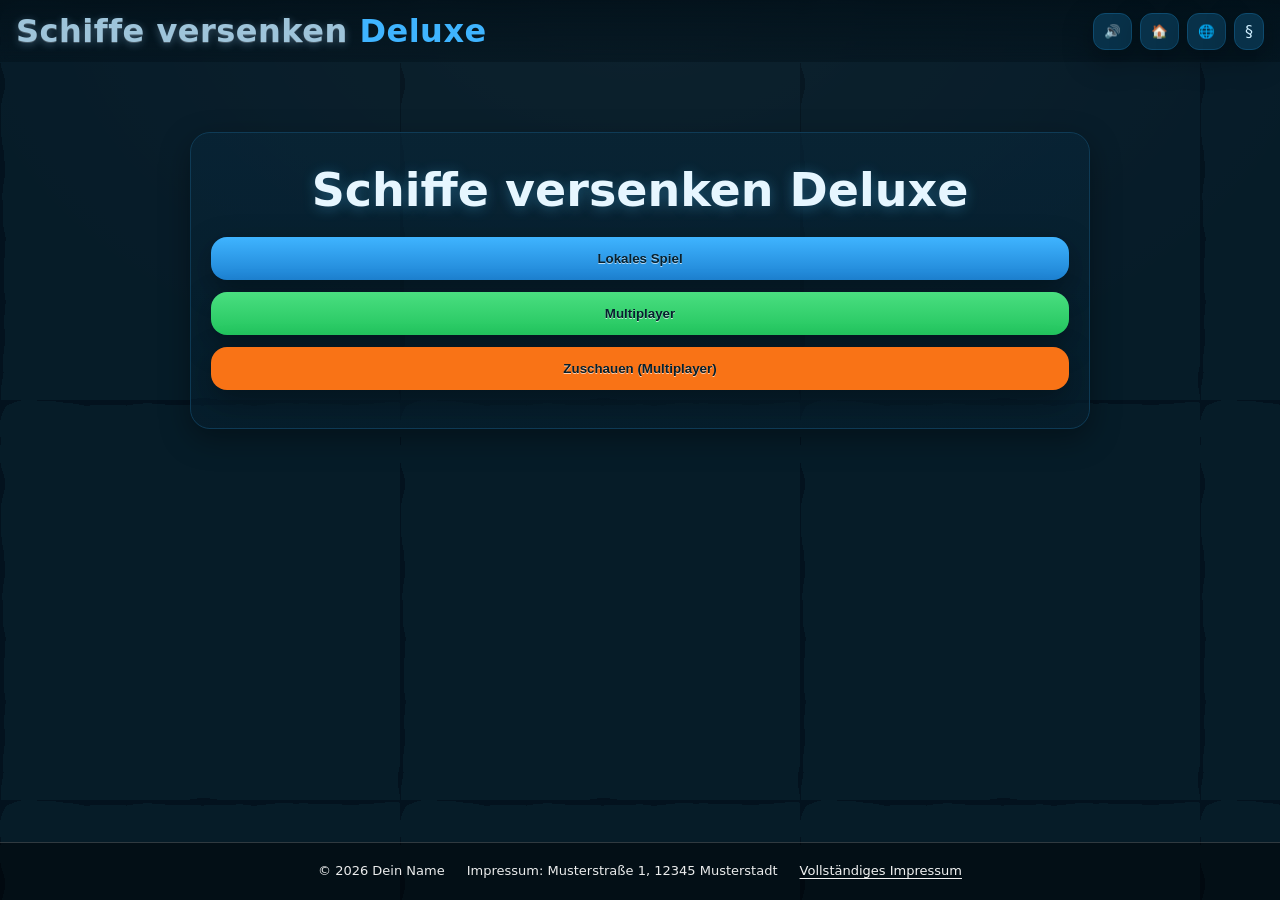
<file: index.html>
<!DOCTYPE html>

<html data-theme="realistic" lang="de">
<!-- Dokumentkopf -->
<head>
<meta charset="utf-8"/>
<meta content="width=device-width, initial-scale=1" name="viewport"/>
<title>Schiffe versenken Deluxe</title>
<link href="styles.css" rel="stylesheet"/>
</head>
<body>
<div id="app">
<!-- HUD -->
<header class="hud">
<h1 class="title">
<span class="metal" data-i18n="hud_metal" id="hudMetal">Schiffe versenken</span>
<span class="deluxe" data-i18n="hud_deluxe" id="hudDeluxe">Deluxe</span>
</h1>
<div class="hud-actions">
<button class="icon-btn" data-i18n-attr="title:soundToggle" id="btnSound">🔊</button>
<button class="icon-btn" data-i18n-attr="title:backToMenu,aria-label:backToMenu" id="btnMenu">🏠</button>
<button class="icon-btn" data-i18n-attr="title:language" id="btnLang">🌐</button>
<a class="icon-btn" data-i18n-attr="title:legal_title" href="impressum.html">§</a></div>
</header>
<!-- Hintergrundanimation -->
<div aria-hidden="true" class="water-bg"></div>
<!-- Startmenü -->
<main class="screen active" id="menu">
<div class="menu-panel">
<h2 class="menu-title" data-i18n="gameTitle">Schiffe versenken Deluxe</h2>
<!-- Hauptmenü -->
<section class="menu-section" id="mainMenu">

<div class="menu-choice menu-choice--stack">
<button class="cta" data-i18n="menu_local_btn" id="btnChooseLocal">Lokales Spiel</button>
<button class="cta alt" data-i18n="menu_mp_btn" id="btnChooseMP">Multiplayer</button>
<button class="cta cta-spectate" data-i18n="menu_spectate_btn" id="btnChooseSpectate">Zuschauen (Multiplayer)</button>
</div>
</section>
<!-- Lokales Spiel: Auswahl -->
<section class="menu-section setup-panel" hidden="" id="localChoice">
<div class="setup-head">
<h3><span data-i18n="local_choice_title">Lokales Spiel</span></h3>
<button class="ghost" data-i18n="back" id="btnBackFromLocalChoice" type="button"> Zurück </button>
</div>
<div class="menu-choice">
<button class="cta" data-i18n="local_vs_ai" id="btnLocalChooseAI">Gegen Computer</button>
<button class="cta alt" data-i18n="local_2p" id="btnLocalChoose2P">2 Spieler (lokal)</button>
</div>
</section>
<!-- Lokales Spiel: Setup -->
<section class="menu-section setup-panel" hidden="" id="localSetup">
<div class="setup-head">
<h3 data-i18n="local_setup_title" id="localSetupTitle">Lokales Spiel – Setup</h3>
<button class="ghost" data-i18n="back" id="btnBackFromLocal" type="button"> Zurück </button>
</div>
<label class="field">
<span data-i18n="p1_name">Spieler 1 Name</span>
<input data-i18n-attr="placeholder:p1_ph" id="nameP1" maxlength="16" placeholder="Admiral Blau" type="text"/>
</label>
<label class="field" id="p2Field">
<span data-i18n="p2_name">Spieler 2 Name</span>
<input data-i18n-attr="placeholder:p2_ph" id="nameP2" maxlength="16" placeholder="Admiral Rot" type="text"/>
</label>
<div class="radio-row" id="aiDifficulty">
<label><input checked="" name="ai" type="radio" value="easy"> <span data-i18n="ai_label_easy">Einfach</span></input></label>
<label><input name="ai" type="radio" value="smart"> <span data-i18n="ai_label_smart">Smart</span></input></label>
</div>
<button class="cta" data-i18n="start_game" id="btnLocalStart">Spiel starten</button>
<button class="cta" data-i18n="local_vs_ai" hidden="" id="btnVsAI">Vs Computer</button>
<button class="cta alt" data-i18n="local_2p" hidden="" id="btnLocal">Local 2 players</button>
</section>
<!-- Multiplayer: Zuschauen -->
<section class="menu-section setup-panel" hidden="" id="spectateSetup">
<div class="setup-head">
<h3 data-i18n="mp_spectate_title">Multiplayer – Zuschauen</h3>
<button class="ghost" data-i18n="back" id="btnBackFromSpectate" type="button"> Zurück </button>
</div>
<label class="field">
<span data-i18n="room_code_label">Lobby code</span>
<input data-i18n-attr="placeholder:room_ph" id="roomCodeSpectate" maxlength="8" placeholder="ABCD12" type="text"/>
</label>
<button class="cta cta-spectate" data-i18n="mp_spectate_btn" id="btnSpectateRoom" type="button">Zuschauen</button>
</section>
<!-- Multiplayer: Setup -->
<section class="menu-section setup-panel" hidden="" id="mpChoice">
<div class="setup-head">
<h3 data-i18n="mp_choice_title">Multiplayer</h3>
<button class="ghost" data-i18n="back" id="btnBackFromMpChoice" type="button"> Zurück </button>
</div>
<div class="menu-choice">
<button class="cta" data-i18n="mp_create" id="btnMpChooseCreate">Lobby erstellen</button>
<button class="cta alt" data-i18n="mp_join" id="btnMpChooseJoin">Lobby beitreten</button>
</div>
</section>
<!-- Multiplayer: Lobby Setup -->
<section class="menu-section setup-panel" hidden="" id="mpSetup">
<div class="setup-head">
<h3 data-i18n="mp_setup_title" id="mpSetupTitle">Multiplayer – Setup</h3>
<button class="ghost" data-i18n="back" id="btnBackFromMP" type="button"> Zurück </button>
</div>
<label class="field">
<span data-i18n="your_name">Dein Name</span>
<input data-i18n-attr="placeholder:online_ph" id="nameOnline" maxlength="16" placeholder="Admiral Online" type="text"/>
</label>
<label class="field">
<span data-i18n="room_code_label">Lobby code</span>
<input data-i18n-attr="placeholder:room_ph" id="roomCode" maxlength="8" placeholder="ABCD12" type="text"/>
</label>
<p class="hint" data-i18n="mp_hint_create" id="mpHintCreate" style="margin-top: -4px">Bei „Lobby erstellen“ wird automatisch ein Code generiert, falls leer.</p>
<button class="cta" data-i18n="create" id="btnCreateRoom" type="button">Erstellen</button>
<button class="cta alt" data-i18n="join" id="btnJoinRoom" type="button">Beitreten</button>
</section>
</div>
</main>
<!-- Spielansicht -->
<section class="screen" id="game">
<div class="stage">
  <!-- Spielstatus-Leiste -->
  <div class="game-bar is-simple" hidden id="gameBar" role="region" aria-label="Spielinformationen">
    <div class="game-bar__left">
      <span class="game-bar__title" data-i18n="bar_title">⚓ Schiffeversenken Deluxe</span>
      <span class="game-bar__chip" id="barMode" data-i18n="bar_mode_local">🎮 Lokal</span>
    </div>
    <div class="game-bar__center">
      <span class="game-bar__chip" id="barPhase" data-i18n="bar_phase_place">🛠️ Platzieren</span>
      <span class="game-bar__chip" id="barTurn">🎯 —</span>
      <!-- Kurz-Erklärungen -->
      <div class="game-bar__help" id="barHelp" aria-label="Kurzanleitung" data-i18n-attr="aria-label:bar_help_aria">
        <span class="help-item" id="helpRotate" title="Dreht das aktuell ausgewählte Schiff (im Platzieren-Modus)." data-i18n-attr="title:help_rotate_title"><kbd>R</kbd> <span data-i18n="help_rotate_label">Drehen</span></span>
        <span class="help-item" id="helpRemove" title="Entfernt ein platziertes Schiff vom eigenen Board." data-i18n-attr="title:help_remove_title"><span data-i18n="help_remove_label">Doppelklick: Entfernen</span></span>
        <span class="help-item" id="helpRandom" title="Platziert alle Schiffe automatisch auf deinem Board." data-i18n-attr="title:help_random_title"><span data-i18n="help_random_label">Zufall: Autoplatzierung</span></span>
        <span class="help-item" id="helpAttack" title="Greife an: Klicke auf ein Feld auf dem gegnerischen Board." data-i18n-attr="title:help_attack_title"><span data-i18n="help_attack_label">Angriff: Klick aufs Feld</span></span>
      </div>
    </div>
    <div class="game-bar__right">
      <span class="game-bar__status" id="barStatus">…</span>
      <button class="game-bar__btn" id="barBtnSound" type="button" title="Sound" data-i18n-attr="title:soundToggle">🔊</button>
      <button class="game-bar__btn" id="barBtnRestart" type="button" title="Neu starten" data-i18n-attr="title:restart">🔄</button>
      <button class="game-bar__btn" id="barBtnMenu" type="button" title="Menü" data-i18n-attr="title:backToMenu">🏠</button>
    </div>
  </div>
<!-- Multiplayer Lobby Panel -->
<div class="mp-lobby" hidden="" id="mpLobby">
<div class="mp-lobby-inner">
<div class="mp-lobby-row">
<div class="mp-lobby-code"><span data-i18n="mp_lobby_code_prefix">Lobby code:</span> <span id="mpLobbyCode">—</span></div>
<div class="mp-lobby-role" id="mpLobbyRole"></div>
</div>
<div class="mp-lobby-players" id="mpLobbyPlayers"></div>
<div class="mp-lobby-actions">
<button class="ghost" id="btnMpReady" type="button">Bereit</button>
<button class="cta" disabled="" id="btnMpStart" type="button"> Spiel starten </button>
</div>
</div>
</div>
<!-- Eigenes Board -->
<div class="side">
<h3 id="labelOwn">Dein Board</h3>
<div aria-label="Eigenes Spielfeld" class="board" id="ownBoard" role="grid"></div>
<!-- Werft -->
<h4 class="dock-title">⚓ Werft – Schiffe zum Platzieren</h4>
<div aria-label="Schiffswerft (Drag &amp; Drop)" class="dock" id="shipDock">
</div>
<div class="placement-actions">
<button class="ghost" id="btnRandom">Zufallsplatzierung</button>
<button class="cta" disabled="" id="btnStart">Spiel starten</button>
</div>
</div>
<div class="divider"></div>
<!-- Gegnerisches Board -->
<div class="side">
<h3 id="labelEnemy">Gegnerisches Board</h3>
<div aria-label="Gegnerisches Spielfeld" class="board" id="enemyBoard" role="grid"></div>
<div class="game-actions">
<button class="ghost" id="btnRestart">Neu starten</button>
</div>
<div aria-live="assertive" class="status" id="status"> Platziere deine Schiffe … </div>
</div>
</div>
</section>
<!-- Übergabe-Overlay für lokales Spiel -->
<div aria-hidden="true" class="overlay" id="handover">
<div class="handover-card">
<div class="ship-silhouette">🚢</div>
<h2 data-i18n="next_player_prompt" id="handoverText">Next player — press any key …</h2>
</div>
</div>
<!-- Spielende -->
<div aria-hidden="true" class="overlay" id="endOverlay">
<div class="end-card">
<h2 id="endText">Herzlichen Glückwunsch!</h2>
<div aria-hidden="true" class="confetti"></div>
<div class="end-boards">
  <div>
    <h3>Dein Board</h3>
    <div class="board readonly" id="endOwnBoard"></div>
  </div>
  <div>
    <h3>Gegner</h3>
    <div class="board readonly" id="endEnemyBoard"></div>
  </div>
</div>
<button class="cta" id="btnPlayAgain">Nochmal spielen</button>
</div>
</div>
<!-- Audioeffekte -->
<audio id="sfxHit" preload="auto"></audio>
<audio id="sfxMiss" preload="auto"></audio>
<audio id="sfxSink" preload="auto"></audio>
<audio id="sfxWin" preload="auto"></audio>
</div>
<!-- Skripte -->
<script src="lang.js?v=5"></script>
<script src="mp-client.js?v=3"></script>
<script src="app.js?v=2"></script>
<!-- Rechtliche Informationen -->
<footer class="legal-bar" role="contentinfo">
<div class="legal-bar__inner">
<span id="footerCopy">© 2026 Dein Name</span>
<span id="footerLegalLine">
<span data-i18n="footer_legal_label" id="footerLegalLabel">Impressum:</span>
<span id="footerLegalAddress">Musterstraße 1, 12345 Musterstadt</span>
</span>
<a aria-label="Zum vollständigen Impressum" class="legal-bar__link" data-i18n="footer_full_legal" data-i18n-attr="aria-label:footer_full_legal_aria" href="impressum.html" id="footerLegalLink">Vollständiges Impressum</a>
</div>
</footer>
</body>
</html>
</file>
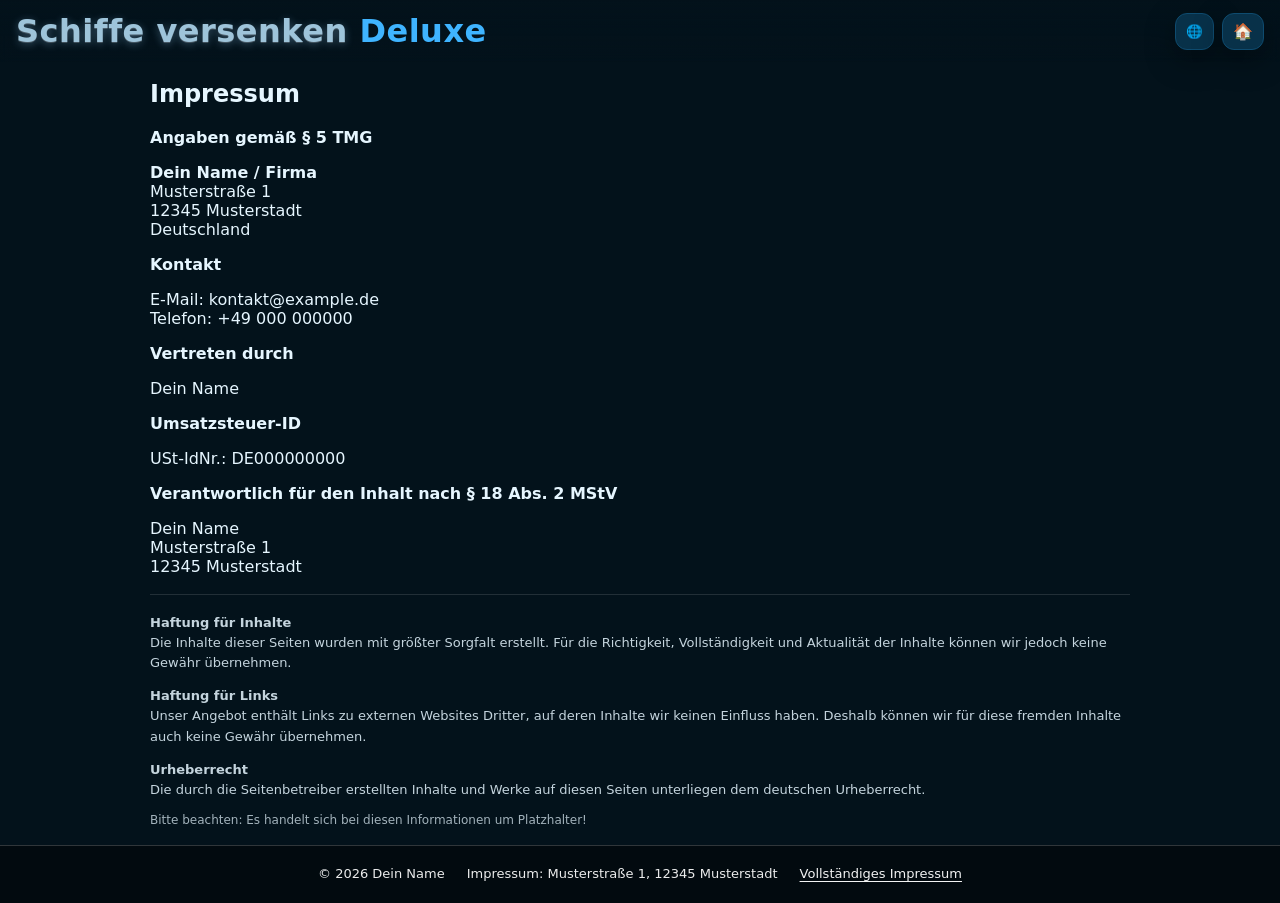
<file: impressum.html>
<!doctype html>
<html lang="de" data-theme="realistic">
  <!-- Dokumentkopf / Metadaten -->
  <head>
    <meta charset="utf-8" />
    <meta name="viewport" content="width=device-width, initial-scale=1" />
    <title>Impressum</title>
    <link rel="stylesheet" href="styles.css" />
  </head>
  <body>
    <div id="app">
       <!-- HUD: Titel + Navigation -->
      <header class="hud">
        <h1 class="title">
          <span class="metal" id="hudMetal" data-i18n="hud_metal">Schiffe versenken</span>
          <span class="deluxe" id="hudDeluxe" data-i18n="hud_deluxe">Deluxe</span>
        </h1>
        <!-- HUD Aktionen: Sprache + Startseite -->
        <div class="hud-actions">
          <button id="btnLang" class="icon-btn" data-i18n-attr="title:language">🌐</button>
          <a href="index.html" class="icon-btn" data-i18n-attr="title:legal_back_home">🏠</a>
        </div>
      </header>
       <!-- Impressum -->
      <section class="panel" style="margin: 18px auto; max-width: 980px;">
        <div id="impressumBody"></div>
      </section>
    </div>

    <!-- Skripte -->
    <script src="lang.js?v=5"></script>

<!-- Rechtliche Informationen -->
<footer class="legal-bar" role="contentinfo">
  <div class="legal-bar__inner">

    <!-- Copyright -->
    <span id="footerCopy">© 2026 Dein Name</span>
    <!-- Kurz-Impressum -->
    <span id="footerLegalLine">
      <span id="footerLegalLabel" data-i18n="footer_legal_label">Impressum:</span>
      <span id="footerLegalAddress">Musterstraße 1, 12345 Musterstadt</span>
    </span>
    <!-- Link zum vollständigen Impressum -->
    <a
      id="footerLegalLink"
      class="legal-bar__link"
      href="impressum.html"
      data-i18n="footer_full_legal"
      data-i18n-attr="aria-label:footer_full_legal_aria"
      aria-label="Zum vollständigen Impressum"
    >Vollständiges Impressum</a>
  </div>
</footer>

</body>
</html>
</file>
<file: styles.css>
/* CSS */
:root {
  --board-size: min(58vmin, 500px);
  --cell-gap: 2px;
  --accent: #3fb4ff;
  --accent-2: #1d82d2;
  /* Farben für lokalen 2-Spieler-Modus */
  --p1-accent: #3fb4ff;
  --p2-accent: #ffb020;
  --p1-ship-a: #6aa8ff;
  --p1-ship-b: #2f6fa5;
  --p2-ship-a: #ffc266;
  --p2-ship-b: #b86a14;
  --dock-ship-a: #a86bff;
  --dock-ship-b: #5d2bd6;
  --metal: #9ec4da;
  --danger: #ff4d6d;
  --ok: #4cd964;
  --ink: #0a1e2b;
  --bg: #03121b;
  --tile: #0d2a3a;
  --tile2: #12364a;
  --shadow: 0 10px 30px rgba(0, 0, 0, .35);
}

* { box-sizing: border-box; }
html, body { height: 100%; }
body {
  margin: 0;
  font-family: system-ui, Segoe UI, Roboto, Helvetica, Arial, sans-serif;
  background: var(--bg);
  color: #e6f6ff;
  overflow-x: hidden;
}

/* HUD */
.hud {
  position: sticky;
  top: 0;
  z-index: 10;
  display: flex;
  justify-content: space-between;
  align-items: center;
  padding: 12px 16px;
  background: linear-gradient(180deg, rgba(3,18,27,.9), rgba(3,18,27,.5));
  backdrop-filter: blur(6px);
}
.title { margin: 0; font-weight: 800; letter-spacing: .5px; }
.title .metal {
  color: var(--metal);
  text-shadow: 0 1px 0 #fff3, 0 2px 8px #9fd4ff55;
}
.title .deluxe { color: var(--accent); }
.hud-actions { display: flex; gap: 8px; }
.icon-btn {
  background: #083149;
  border: 1px solid #0e4b6f;
  color: #cfefff;
  padding: 8px 10px;
  border-radius: 12px;
  cursor: pointer;
  box-shadow: var(--shadow);
  transition: .2s;
}
.icon-btn:hover { transform: translateY(-1px); }

/* Screens */
.screen { display: none; padding: 16px; }
.screen.active { display: block; }

/* Hintergrund: animiertes Wasser */
.water-bg {
  position: fixed; inset: 0; z-index: -1;
  background: radial-gradient(1000px 600px at 50% 0%, rgba(255,255,255,.06), transparent 70%),
              url('data:image/svg+xml;utf8,<svg xmlns="http://www.w3.org/2000/svg" width="400" height="400"><defs><filter id="f"><feTurbulence baseFrequency=".012" numOctaves="2" seed="7"/><feDisplacementMap in="SourceGraphic" scale="12"/></filter></defs><rect width="100%" height="100%" fill="%23051624"/><g filter="url(%23f)"><rect width="100%" height="100%" fill="%23092a3b"/></g></svg>');
  background-size: cover, 400px 400px;
  animation: drift 20s linear infinite;
  opacity: .45;
}
@keyframes drift {
  from { background-position: center top, 0 0; }
  to { background-position: center -30px, 400px 400px; }
}

/* Menü */
.menu-panel {
  width: min(100%, 900px);
  margin: 6vh auto;
  background: linear-gradient(180deg, #082638aa, #071f2eaa);
  border: 1px solid #0f3b56;
  border-radius: 20px;
  box-shadow: var(--shadow);
  padding: 20px;
}
.menu-title {
  text-align: center;
  font-size: clamp(28px, 5vw, 46px);
  margin: 10px 0 20px;
  text-shadow: 0 2px 14px #4dc3ff55;
}
.menu-section { margin: 12px 0 18px; }

/* Spielername & Inputs */
.field {
  display: flex;
  flex-direction: column;
  gap: 6px;
  margin-bottom: 14px;
}
.field span {
  font-weight: 600;
  font-size: 15px;
  color: #bfe9ff;
  text-shadow: 0 1px 2px #0006;
}
.field input {
  width: 100%;
  padding: 12px 14px;
  border-radius: 12px;
  border: 1px solid #0e4b6f;
  background: linear-gradient(180deg, #09293f, #071e2e);
  color: #eaf8ff;
  font-size: 15px;
  box-shadow: inset 0 1px 2px rgba(255,255,255,0.05), 0 0 6px rgba(0,0,0,0.4);
  transition: border-color .2s, box-shadow .2s;
}
.field input:focus {
  outline: none;
  border-color: #49aaff;
  box-shadow: 0 0 0 2px rgba(73,170,255,0.25);
}

.radio-row { display: flex; gap: 16px; margin: 6px 0 12px; }

/* Hauptmenü Auswahl */
.menu-choice { display: grid; grid-template-columns: 1fr 1fr; gap: 12px; }
@media (max-width: 720px) { .menu-choice { grid-template-columns: 1fr; } }

.setup-head {
  display: flex;
  align-items: center;
  justify-content: space-between;
  gap: 12px;
}
.radio-col { display: flex; flex-direction: column; gap: 8px; margin: 6px 0 12px; }

.cta {
  width: 100%; padding: 14px 18px; border: 0; border-radius: 16px;
  cursor: pointer; font-weight: 700;
  background: linear-gradient(180deg, var(--accent), var(--accent-2));
  color: #06202e; text-shadow: 0 1px 0 #ffffffaa;
  box-shadow: var(--shadow);
  transition: .15s;
}
.cta:hover { transform: translateY(-2px); }
.cta.alt { background: linear-gradient(180deg, #4ade80, #22c55e); }
.ghost {
  padding: 10px 14px; border-radius: 12px;
  border: 1px solid #135173; background: #083149;
  color: #d8f3ff; cursor: pointer;
}

/* Zufallsplatzierung verschieben */
.placement-actions #btnRandom { margin-bottom: 10px; }

/* Multiplayer Lobby Overlay */
.mp-lobby {
  position: sticky;
  top: 76px;
  z-index: 9;
  grid-column: 1 / -1;
  margin-bottom: 8px;
}
.mp-lobby-inner {
  background: linear-gradient(180deg, #082638cc, #071f2ecc);
  border: 1px solid #0f3b56;
  border-radius: 18px;
  box-shadow: var(--shadow);
  padding: 14px;
}
.mp-lobby-row {
  display: flex;
  align-items: center;
  justify-content: space-between;
  gap: 12px;
  margin-bottom: 10px;
}
.mp-lobby-code {
  font-weight: 800;
  color: #bfe9ff;
}
.mp-lobby-code span { color: var(--accent); }
.mp-lobby-role { opacity: .9; font-weight: 700; }
.mp-lobby-players {
  display: grid;
  gap: 6px;
  margin: 10px 0;
}
.mp-player {
  display: flex;
  align-items: center;
  justify-content: space-between;
  padding: 10px 12px;
  border: 1px solid rgba(255,255,255,0.08);
  border-radius: 14px;
  background: rgba(8,36,54,0.55);
}
.mp-player .name { font-weight: 700; }
.mp-player .status { font-weight: 800; }
.mp-lobby-actions {
  display: flex;
  gap: 10px;
}
.mp-lobby-actions .ghost { flex: 1; }
.mp-lobby-actions .cta { flex: 2; }

/* Spielbereich */
.stage {
  display: grid;
  grid-template-columns: minmax(0, var(--board-size)) 12px minmax(0, var(--board-size));
  gap: 16px;
  align-items: start;
  justify-content: center;
  max-width: calc(var(--board-size) * 2 + 12px + 32px);
  margin: 10px auto;
}


/* Spiel-Info-Balken  */
.game-bar {
  grid-column: 1 / -1;
  position: sticky;
  top: 0;
  z-index: 40;
  display: flex;
  align-items: center;
  justify-content: space-between;
  gap: 12px;
  padding: 10px 12px;
  border-radius: 14px;
  border: 1px solid #0e4b6f;
  background: linear-gradient(180deg, #0b2b3e, #081d2a);
  box-shadow: 0 10px 30px #00000066;
}
.game-bar__left,
.game-bar__center,
.game-bar__right {
  display: flex;
  align-items: center;
  gap: 10px;
}
.game-bar__title {
  font-weight: 800;
  letter-spacing: 0.2px;
  white-space: nowrap;
}
.game-bar__chip {
  font-size: 12px;
  padding: 5px 8px;
  border-radius: 999px;
  border: 1px solid #0e4b6f;
  background: #0a2434;
  color: #bfe9ff;
  white-space: nowrap;
}
.game-bar__hint {
  font-size: 12px;
  opacity: 0.9;
  white-space: nowrap;
}

/* Kurzanleitung im Spiel-Balken */
.game-bar__help{
  display: flex;
  flex-wrap: wrap;
  gap: 8px;
  align-items: center;
  font-size: 12px;
  opacity: 0.95;
  line-height: 1.15;
}
.help-item{
  display: inline-flex;
  align-items: center;
  gap: 6px;
  padding: 4px 8px;
  border-radius: 999px;
  border: 1px solid #0e4b6f;
  background: #0a2434;
  color: #cfefff;
  white-space: nowrap;
}
.help-item kbd{
  padding: 2px 6px;
  border-radius: 8px;
  border: 1px solid #0e4b6f;
  background: #061b28;
  font-weight: 800;
}
.game-bar__status {
  font-size: 12px;
  opacity: 0.95;
  max-width: 520px;
  overflow: hidden;
  text-overflow: ellipsis;
  white-space: nowrap;
}
.game-bar__btn {
  height: 34px;
  min-width: 34px;
  padding: 0 10px;
  border-radius: 12px;
  border: 1px solid #0e4b6f;
  background: #0a2434;
  color: #bfe9ff;
  cursor: pointer;
  box-shadow: 0 6px 18px #00000055;
}
.game-bar__btn:hover { filter: brightness(1.08); }

/* vereinfachter Spiel-Balken */
.game-bar.is-simple{ justify-content: center; }
.game-bar.is-simple .game-bar__left,
.game-bar.is-simple .game-bar__right{ display: none; }
.game-bar.is-simple .game-bar__center{ justify-content: center; width: 100%; }
.game-bar.is-simple #barPhase,
.game-bar.is-simple #barTurn{ display: none; }
.game-bar.is-simple .game-bar__help{ justify-content: center; width: 100%; }


@media (max-width: 920px) {
  .game-bar { flex-wrap: wrap; }
  .game-bar__center { flex-wrap: wrap; }
  .game-bar__hint { white-space: normal; }
  .game-bar__help { width: 100%; }
  .game-bar__status { max-width: 100%; }
}
.divider { height: 100%; background: linear-gradient(180deg, #0a3b57, transparent); border-radius: 8px; }
.side h3 { margin: 4px 0 14px; }
.status { margin-top: 10px; min-height: 1.8em; font-weight: 700; color: #bfe9ff; text-shadow: 0 2px 10px #1f8ed444; }
.hint { opacity: .9; margin-top: 8px; font-size: 14px; }

/* Boards */
.board {
  width: var(--board-size); aspect-ratio: 1;
  background: linear-gradient(180deg, #0b2b3e, #0a2434);
  border-radius: 14px; border: 1px solid #0e4b6f;
  position: relative; box-shadow: var(--shadow);
  margin-top: 22px;
  display: grid; grid-template-columns: repeat(10,1fr);
  grid-auto-rows: 1fr; gap: var(--cell-gap); padding: var(--cell-gap);
}

@media (min-width: 981px) {
  .stage .side {
    width: 100%;
    justify-self: stretch;
  }
  #enemyBoard, .enemy-board { margin-left: 0 !important; }
}


/* Neu starten Button unter dem Gegner-Board etwas nach unten */
.game-actions { margin-top: 14px; }

/* Koordinaten (A-J / 1-10) */
.board .coords {
  position: absolute;
  pointer-events: none;
  color: rgba(207, 233, 255, 0.85);
  font-weight: 700;
  font-size: 12px;
  text-shadow: 0 1px 2px rgba(0,0,0,0.6);
  user-select: none;
}
.board .coords-top {
  left: var(--cell-gap);
  right: var(--cell-gap);
  top: -18px;
  display: grid;
  grid-template-columns: repeat(10, 1fr);
  align-items: center;
  justify-items: center;
}
.board .coords-left {
  top: var(--cell-gap);
  bottom: var(--cell-gap);
  left: -18px;
  display: grid;
  grid-template-rows: repeat(10, 1fr);
  align-items: center;
  justify-items: center;
}
.board .coord { line-height: 1; }

@media (max-width: 420px) {
  .board .coords { font-size: 10px; }
  .board .coords-top { top: -16px; }
  .board .coords-left { left: -16px; }
}

/* Lokaler 2-Spieler-Modus: Board-Farben nach Spieler */
.board.p1 { border-color: rgba(63,180,255,0.75); }
.board.p2 { border-color: rgba(255,176,32,0.75); }
.board.active.p1 { box-shadow: 0 0 0 2px rgba(63,180,255,0.55) inset, var(--shadow); }
.board.active.p2 { box-shadow: 0 0 0 2px rgba(255,176,32,0.55) inset, var(--shadow); }

.cell {
  background: linear-gradient(180deg, var(--tile), var(--tile2));
  border-radius: 6px; position: relative;
  outline: none; transition: background .1s, box-shadow .1s;
}
.cell:hover { filter: brightness(1.06); }

/* Treffer / Fehlschüsse */
.cell[data-state="hit"] {
  background: radial-gradient(circle at 50% 45%, #ff6666 0%, #5a0000 80%);
  box-shadow: inset 0 0 4px #fff4, inset 0 0 10px #ff2020;
}
.cell[data-state="miss"] {
  background: radial-gradient(circle at 50% 45%, #3ecbff 25%, #102f46 70%);
  box-shadow: inset 0 0 0 2px #6fe0ff, 0 0 10px #78d6ff80;
}
.cell[data-state="sunk"] {
  background: radial-gradient(circle at 50% 45%, #555 10%, #111 80%);
  box-shadow: inset 0 0 5px #000a, 0 0 10px #9004;
}

/* Schiffe */
.cell.placed {
  box-shadow: inset 0 0 0 2px #d7c7ff, 0 0 10px rgba(168,107,255,0.35);
  background: linear-gradient(160deg, var(--dock-ship-a), var(--dock-ship-b));
  border: 1px solid rgba(255,255,255,0.10);
}

/* Lokaler 2-Spieler-Modus: Schiffe je Spieler unterschiedlich */
.board.p1 .cell.placed {
  box-shadow: inset 0 0 0 2px rgba(191,233,255,0.85), 0 0 10px rgba(120,200,255,0.35);
  background: linear-gradient(160deg, var(--p1-ship-a), var(--p1-ship-b));
  border: 1px solid rgba(255,255,255,0.10);
}
.board.p2 .cell.placed {
  box-shadow: inset 0 0 0 2px rgba(255,232,191,0.85), 0 0 10px rgba(255,176,32,0.28);
  background: linear-gradient(160deg, var(--p2-ship-a), var(--p2-ship-b));
  border: 1px solid rgba(255,255,255,0.10);
}

/*  Treffer-Markierung überdecken */
.cell.placed[data-state="hit"],
.board.p1 .cell.placed[data-state="hit"],
.board.p2 .cell.placed[data-state="hit"] {
  background: radial-gradient(circle at 50% 45%, #ff6666 0%, #5a0000 85%);
  box-shadow: inset 0 0 6px #ff8a8a, inset 0 0 14px #ff2c2c;
}
.cell.placed[data-state="ownHit"],
.board.p1 .cell.placed[data-state="ownHit"],
.board.p2 .cell.placed[data-state="ownHit"] {
  background: radial-gradient(circle at 50% 45%, #ff3737 0%, #6b0000 85%);
  box-shadow: inset 0 0 6px #ff6b6b, inset 0 0 14px #ff2a2a;
}

.cell[data-state="ownHit"] {
  background: radial-gradient(circle at 50% 45%, #ff6666 0%, #5a0000 80%);
  box-shadow: inset 0 0 4px #fff4, inset 0 0 10px #ff2020;
}
.cell.placed[data-state="hit"],
.cell.placed[data-state="ownHit"] {
  background: radial-gradient(circle at 50% 45%, #ff6666 0%, #5a0000 80%);
  box-shadow: inset 0 0 4px #fff4, inset 0 0 10px #ff2020;
}
.cell.placed[data-state="miss"] {
  background: radial-gradient(circle at 50% 45%, #3ecbff 25%, #102f46 70%);
  box-shadow: inset 0 0 0 2px #6fe0ff, 0 0 10px #78d6ff80;
}
.cell.ghost {
  outline: 2px dashed #6cf9ff;
  box-shadow: 0 0 10px 2px #6cf9ff55 inset;
  background: radial-gradient(circle, #3fa9ff44 20%, transparent 70%);
}
.cell.invalid {
  outline: 2px solid #ff4d6d;
  background: radial-gradient(circle, #ff4d6d33 30%, transparent 70%);
}
.cell.selected { outline: 2px dashed #ffffffaa; }

@media (max-width: 980px) {
  .stage { grid-template-columns: 1fr; }
  .divider { display: none; }
  .board { --board-size: min(88vw, 520px); }
}

/* Werft */
.dock {
  display: flex;
  flex-wrap: wrap;
  justify-content: center;
  gap: 12px;
  background: rgba(0,0,0,0.25);
  border-radius: 10px;
  padding: 10px;
}

.dock-item {
  display: flex;
  align-items: center;
  gap: 8px;
  padding: 8px 12px;
  border: 1px solid rgba(255,255,255,0.08);
  background: rgba(8,36,54,0.8);
  border-radius: 10px;
  cursor: pointer;
  transition: 0.2s;
  color: #cfe9ff;
  box-shadow: 0 6px 18px rgba(0,0,0,.25);
}
.dock-item:hover:not(.used):not(.selected) {
  transform: translateY(-1px);
  border-color: #49aaff;
  box-shadow: 0 8px 22px rgba(0,0,0,.3);
}
.dock-item.selected {
  border-color: #49aaff;
  background: rgba(30,144,255,0.20);
}
.dock-item.used {
  opacity: 0.45;
  cursor: not-allowed;
  filter: grayscale(1);
}

.dock-item .ship { display: flex; gap: 3px; transition: transform .2s; }
.dock-item .ship .seg {
  width: 18px; height: 18px;
  background: linear-gradient(160deg, var(--dock-ship-a), var(--dock-ship-b));
  border: 1px solid rgba(255,255,255,0.12);
  border-radius: 4px;
}
.dock-item .ship-name {
  font-weight: 600;
  opacity: .95;
}

/* Treffer/Fehlschuss noch klarer */
.cell[data-state="hit"] {
  background: radial-gradient(circle at 50% 45%, #ff6666 0%, #5a0000 85%);
  box-shadow: inset 0 0 6px #ff8a8a, inset 0 0 14px #ff2c2c;
}
.cell[data-state="ownHit"] { /* eigener Treffer durch KI */
  background: radial-gradient(circle at 50% 45%, #ff3737 0%, #6b0000 85%);
  box-shadow: inset 0 0 6px #ff6b6b, inset 0 0 14px #ff2a2a;
}
.cell[data-state="miss"] {
  background: radial-gradient(circle at 50% 45%, #3ecbff 30%, #0d2f48 80%);
  box-shadow: inset 0 0 0 2px #6fe0ff55, 0 0 10px #78d6ff55;
  opacity: .9;
}

.cell[data-state="hit"].sunk::after,
.cell[data-state="ownHit"].sunk::after {
  content: "";
  position: absolute; left: 50%; top: 50%;
  width: 18px; height: 18px; transform: translate(-50%,-60%);
  background: radial-gradient(rgba(220,230,240,.8), transparent 60%);
  border-radius: 50%;
  filter: blur(0.5px);
  opacity: .9;
}

/* Ende-Overlay */
#endOverlay { display: none; }
#endOverlay.show {
  display: flex;
  position: fixed;
  inset: 0;
  align-items: center;
  justify-content: center;
  background: rgba(5,18,27,.92);
  z-index: 999;
}
#endOverlay .end-card {
  background: #082638;
  border: 1px solid #0f3b56;
  border-radius: 20px;
  padding: 24px;
  box-shadow: 0 12px 36px rgba(0,0,0,.45);
}

/* Übergabe-Overlay Style */
#handover {
  position: fixed;
  inset: 0;
  display: none;
  align-items: center;
  justify-content: center;
  background: rgba(5,18,27,0.95);
  color: #e6f6ff;
  z-index: 999;
  text-align: center;
  transition: opacity 0.3s;
}
#handover.show { display: flex; }
.handover-card {
  display: flex;
  flex-direction: column;
  align-items: center;
  gap: 18px;
  font-size: 1.4rem;
}
.handover-card .ship-silhouette {
  font-size: 4rem;
  animation: floaty 2s ease-in-out infinite;
}
@keyframes floaty {
  0%,100% { transform: translateY(0); }
  50% { transform: translateY(-6px); }
}


/* Startseite */
.menu-choice--stack { grid-template-columns: 1fr; }

button:disabled, .cta:disabled, .ghost:disabled {
  opacity: .45;
  cursor: not-allowed;
  transform: none !important;
}


/* Zuschauer CTA */
.cta.cta-spectate{
  background: #f97316;
}
.cta.cta-spectate:hover{
  filter: brightness(0.95);
}

/* Impressum */
.impressum-subtle{
  margin-top: 56px;
  padding: 10px 12px;
  text-align: center;
  opacity: 0.28;
  font-size: 10px;
  border-top: 1px solid rgba(255,255,255,0.06);
}
.impressum-subtle details{ display: inline-block; text-align: left; }
.impressum-subtle summary{
  cursor: pointer;
  list-style: none;
  user-select: none;
  opacity: 0.75;
}
.impressum-subtle summary::-webkit-details-marker{ display:none; }
.impressum-subtle .impressum-inner{
  max-width: 900px;
  margin: 6px auto 0;
  line-height: 1.35;
}
.impressum-subtle p{ margin: 6px 0; }
.impressum-subtle .muted{ opacity: 0.7; }

/* Impressum-Navigation */
.icon-btn {
  display: inline-flex;
  align-items: center;
  justify-content: center;
  text-decoration: none;
}
.icon-btn:visited { color: inherit; }


/* Legal Bar unten */
.legal-bar {
  width: 100%;
  border-top: 1px solid rgba(255,255,255,0.18);
  background: rgba(0,0,0,0.45);
  color: rgba(255,255,255,0.92);
  font-size: 13px;
  line-height: 1.6;
}

.legal-bar__inner {
  max-width: 1200px;
  margin: 0 auto;
  padding: 18px 20px;
  display: flex;
  gap: 22px;
  flex-wrap: wrap;
  align-items: center;
  justify-content: center;
}

.legal-bar__link {
  color: rgba(255,255,255,0.95);
  text-decoration: underline;
  text-underline-offset: 3px;
  font-weight: 500;
}

.legal-bar__link:hover {
  opacity: 0.85;
}


html, body { min-height: 100%; }
body { display: flex; flex-direction: column; }
#app { flex: 1 0 auto; }



/* Dock-Farbe passend zum Spieler während der Platzierung  */
body.placing-p1 .dock-item .ship .seg {
  background: linear-gradient(160deg, var(--p1-ship-a), var(--p1-ship-b));
}
body.placing-p2 .dock-item .ship .seg {
  background: linear-gradient(160deg, var(--p2-ship-a), var(--p2-ship-b));
}

.howto-mini{max-width:420px;font-size:0.85rem;padding:6px 10px;margin:8px auto;border:1px solid #4caf50;background:#0e1a12;border-radius:8px}

#enemyBoard, .enemy-board { margin-left: 0; }


/* Start/Restart Button einfach erreichbar */
.controls,
.game-controls,
.start-controls {
  position: sticky;
  bottom: 16px;
  z-index: 50;
  display: flex;
  justify-content: center;
  margin-top: 16px;
}


/* Start button immer erreichbar */
.placement-actions{
  position: sticky;
  bottom: 16px;
  z-index: 60;
  display: flex;
  gap: 12px;
  justify-content: center;
  align-items: center;
  padding: 12px 10px;
  margin-top: 14px;
  background: rgba(6, 24, 40, 0.55);
  backdrop-filter: blur(8px);
  -webkit-backdrop-filter: blur(8px);
  border: 1px solid rgba(255,255,255,0.10);
  border-radius: 14px;
}

/* Platz für sticky Bar */
.side{
  padding-bottom: 96px;
}


/* Multiplayer: floating lobby */
.mp-floating-lobby{
  position: fixed;
  right: 24px;
  bottom: 24px;
  z-index: 1000;
  width: min(320px, calc(100vw - 48px));
  max-height: min(60vh, 520px);
  overflow: auto;
  opacity: .82;
  transition: opacity .15s ease, transform .15s ease;
}

.mp-floating-lobby:hover{
  opacity: 1;
  transform: translateY(-2px);
}

.mp-title-home:hover{
  filter: brightness(1.06);
}

/* Endscreen: Beide Boards anzeigen */
#endOverlay .end-card{
  max-height: 90vh;
  overflow: auto;
}
.end-boards{
  display:flex;
  gap:24px;
  margin-top:16px;
  margin-bottom:18px; 
  justify-content:center;
  flex-wrap:wrap;
}
.end-boards h3{
  margin: 0 0 10px;
  text-align:center;
  font-size: 14px;
  opacity: .95;
}
.end-boards .board.readonly{
  --board-size: min(280px, 84vw);
  pointer-events:none;
  opacity:.98;
  margin-top: 0; 
}
#btnPlayAgain{ margin-top: 6px; }


/* Fix: Überschriften klar über den Koordinaten */
#endOverlay .end-boards{
  align-items: flex-start;
}
#endOverlay .end-boards > div{
  display:flex;
  flex-direction:column;
  align-items:center;
}
#endOverlay .end-boards h3{
  margin: 0 0 26px; 
}
</file>
